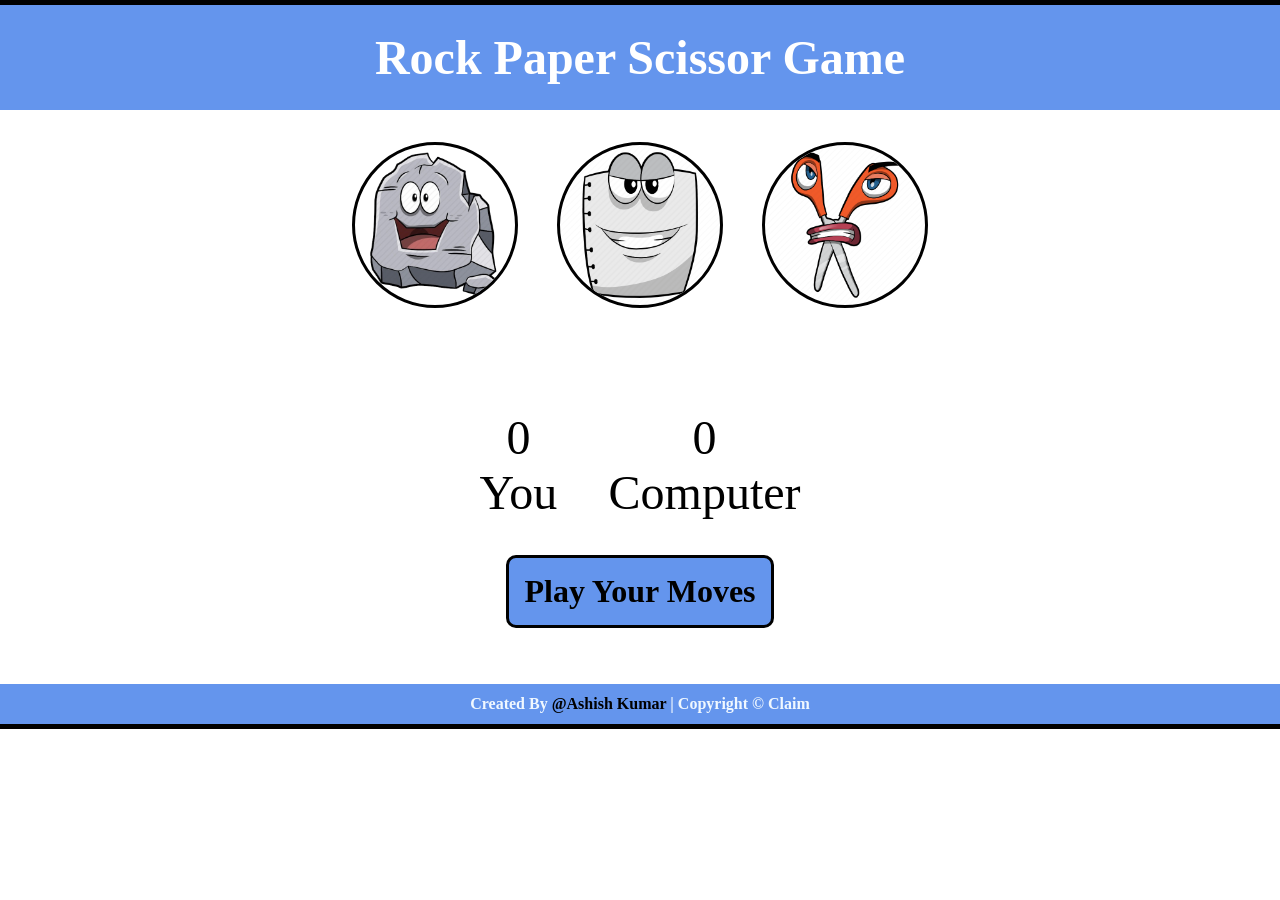
<file: game1/index.html>
<!DOCTYPE html>
<html lang="en">

<head>
    <meta charset="UTF-8">
    <meta name="viewport" content="width=device-width, initial-scale=1.0">
    <title>Game 1</title>
    <link rel="stylesheet" href="game1.css">
</head>

<body>
    <h1>Rock Paper Scissor Game</h1>
    <div class="choices">
        <div class="choice" id="rock">
            <img src="rock.png">
        </div>
        <div class="choice" id="paper">
            <img src="paper.png">
        </div>
        <div     class="choice" id="scissor">
            <img src="scissor.png">
        </div>
    </div>
    <div class="score-board">
        <div class="score">
            <p id="userscore">0</p>
            <p>You</p>
        </div>
        <div class="score">
            <p id="comscore">0</p>
            <p>Computer</p>
        </div>
    </div>
    <div class="msg-container">
        <p id="msg">Play Your Moves</p>
    </div>
    <footer>
        <div>Created By <a href="#">@Ashish Kumar</a> | Copyright &copy; Claim</div>
    </footer>
</body>
<script src="game1.js"></script>

</html>
</file>
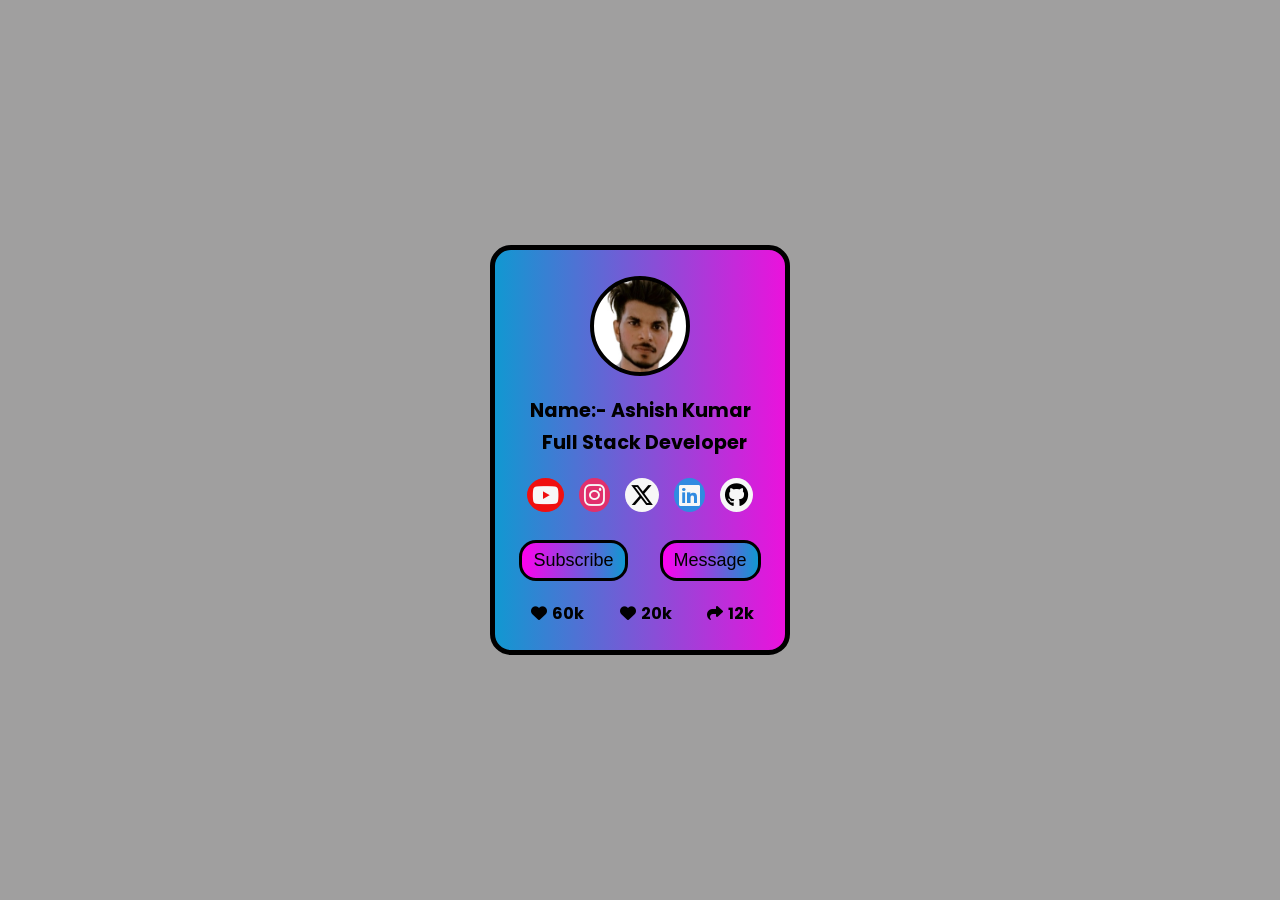
<file: project2/index.html>
<!DOCTYPE html>
<html lang="en">

<head>
    <meta charset="UTF-8">
    <meta name="viewport" content="width=device-width, initial-scale=1.0">
    <link rel="shortcut icon" href="favicon.ico" type="image/x-icon">
    <link rel="stylesheet" href="style.css">
    <link rel="stylesheet" href="https://cdnjs.cloudflare.com/ajax/libs/font-awesome/6.6.0/css/all.min.css"
        integrity="sha512-Kc323vGBEqzTmouAECnVceyQqyqdsSiqLQISBL29aUW4U/M7pSPA/gEUZQqv1cwx4OnYxTxve5UMg5GT6L4JJg=="
        crossorigin="anonymous" referrerpolicy="no-referrer" />
    <link rel="preconnect" href="https://fonts.googleapis.com">
    <link rel="preconnect" href="https://fonts.gstatic.com" crossorigin>
    <link
        href="https://fonts.googleapis.com/css2?family=Poppins:ital,wght@0,100;0,200;0,300;0,400;0,500;0,600;0,700;0,800;0,900;1,100;1,200;1,300;1,400;1,500;1,600;1,700;1,800;1,900&display=swap"
        rel="stylesheet">
    <title>Profile Card (Ashish Kumar )</title>
</head>

<body>
    <div class="profile-card">
        <div class="class1" id="id1">
            <div class="photo"></div>
            <pre>Name:- Ashish Kumar
   Full Stack Developer</pre>
            <div class="social-link">
                <a style="color: #f7f7f7;" href="https://www.youtube.com/@Ashish78754" target="_blank"><i
                        class="fa-brands fa-youtube" style="background-color: #f00f0f"></i></a>
                <a style="color: #f7f7f7;"
                    href="https://www.instagram.com/ashish_prajapati_777/profilecard/?igsh=MTMzcnM3eDAxb3UwYg%3D%3D"
                    target="_blank"><i class="fa-brands fa-instagram" style="background-color: #e1306c"></i></a>
                <a style="color: black;" href="https://x.com/ashish___777" target="_blank"><i
                        class="fa-brands fa-x-twitter" style="background-color: #f7f7f7"></i></a>
                <a style="color: #f7f7f7;" href="https://www.linkedin.com/in/ashish-kumar78754" target="_blank"><i
                        class="fa-brands fa-linkedin" style="background-color: #308be1"></i></a>
                <a style="color: black;" href="https://github.com/ashish78754" target="_blank"><i
                        class="fa-brands fa-github" style="background-color:  #f7f7f7"></i></a>
            </div>
            <div class="button">
                <button type="submit">Subscribe</button>
                <button type="submit">Message</button>
            </div>
            <div class="LCS">
                <div><i class="fa-solid fa-heart"></i><span>60k</span></div>
                <div><i class="fa-solid fa-heart"></i><span>20k</span></div>
                <div><i class="fa-solid fa-share"></i><span>12k</span></div>
            </div>
        </div>
    </div>

</body>

</html>
</file>
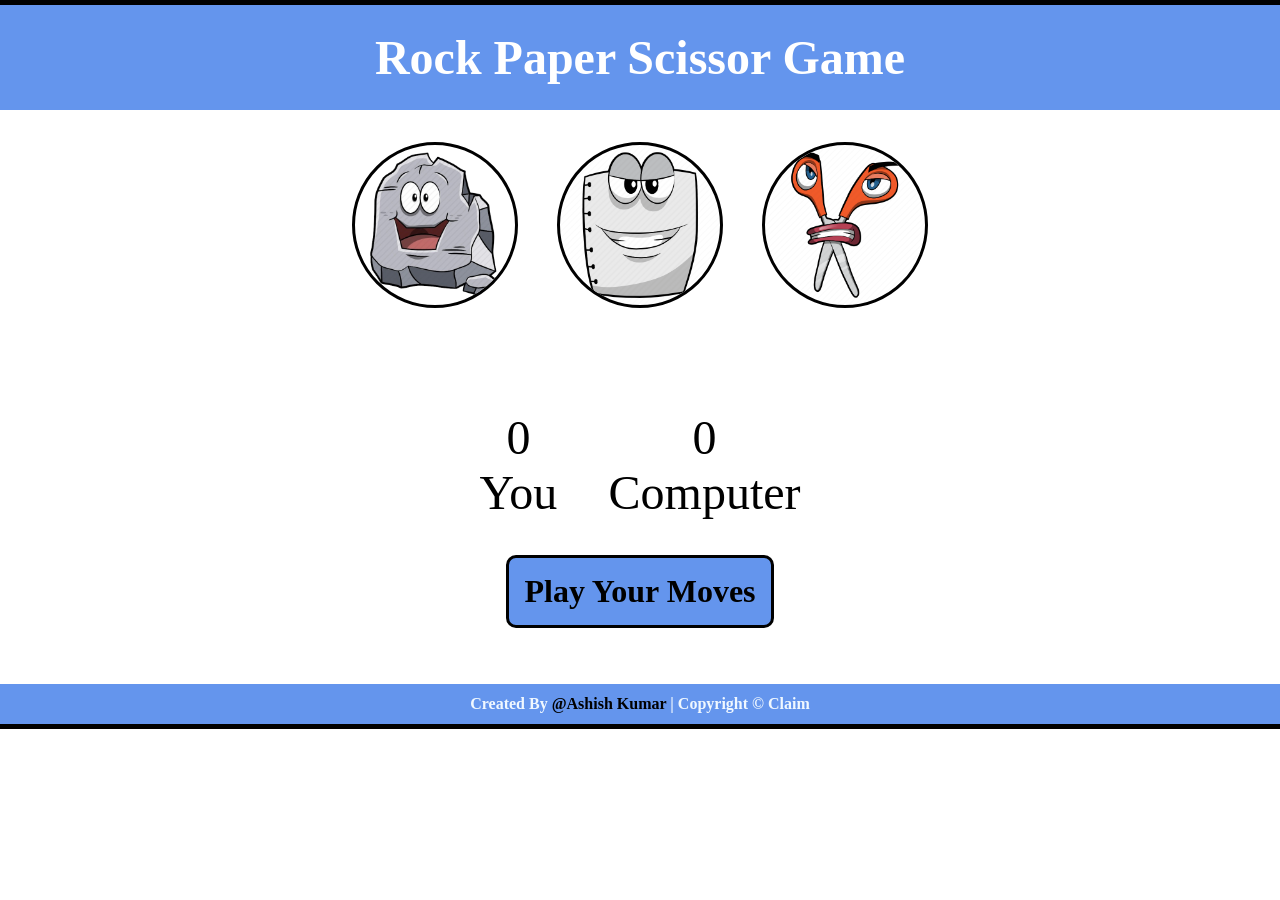
<file: game1/game1.html>
<!DOCTYPE html>
<html lang="en">

<head>
    <meta charset="UTF-8">
    <meta name="viewport" content="width=device-width, initial-scale=1.0">
    <title>Game 1</title>
    <link rel="stylesheet" href="game1.css">
</head>

<body>
    <h1>Rock Paper Scissor Game</h1>
    <div class="choices">
        <div class="choice" id="rock">
            <img src="rock.png">
        </div>
        <div class="choice" id="paper">
            <img src="paper.png">
        </div>
        <div     class="choice" id="scissor">
            <img src="scissor.png">
        </div>
    </div>
    <div class="score-board">
        <div class="score">
            <p id="userscore">0</p>
            <p>You</p>
        </div>
        <div class="score">
            <p id="comscore">0</p>
            <p>Computer</p>
        </div>
    </div>
    <div class="msg-container">
        <p id="msg">Play Your Moves</p>
    </div>
    <footer>
        <div>Created By <a href="#">@Ashish Kumar</a> | Copyright &copy; Claim</div>
    </footer>
</body>
<script src="game1.js"></script>

</html>
</file>
<file: game1/game1.css>
*{
    margin: 0;
    padding: 0;
    text-align: center;
}

body{
    border-top: 5px solid black;
    border-bottom:  5px solid black;
}

h1{
    background-color: cornflowerblue;
    font-size: 3rem;
    text-align: center;
    padding: 25px;
    font-weight:bolder;
    color: white;
}

.choices{
    display: flex;
    justify-content: center;
    margin: 10px;
    padding: 20px;
    gap: 35px;
}

.choice{
    height: 130px;
  width: 130px;
  border-radius: 50%;
  display: flex;
  justify-content: center;
  align-items: center;
  padding: 20px;
}

img{
    width: 160px;
    height: 160px;
    border: 3px solid black;
    border-radius: 50%;
    object-fit: cover; 
}


.choice:hover{
    background-color: yellowgreen;
    opacity: 85%;
    cursor: pointer;
}


.score-board{
    display: flex;
    margin: 80px auto 35px;
    text-align: center;
    justify-content: center;
    font-size: 2rem;
}

.score{
    padding: 0% 2%;
    font-size: 3rem;
}

#msg{
    display: inline-block;
    font-size: 2rem;
    font-weight: bold;
    background-color: cornflowerblue;
    padding: 15px;
    border-radius: 10px;
    border: 3px solid black;
   
}

footer{
    margin-top: 4.35%;
    padding:11px;
    background-color: cornflowerblue;
    font-weight: bold;
    font-size: 1rem;
    color: aliceblue;
   
}
 
footer a{
    text-decoration: none;
    color: black;
}
</file>
<file: project2/style.css>
@import url('https://fonts.googleapis.com/css2?family=Poppins:ital,wght@0,100;0,200;0,300;0,400;0,500;0,600;0,700;0,800;0,900;1,100;1,200;1,300;1,400;1,500;1,600;1,700;1,800;1,900&display=swap');

* {
    margin: 0px;
    padding: 0px;
    box-sizing: border-box;
}

body {
    background-color: rgba(141, 140, 140, 0.83);
}

.profile-card {
    display: flex;
    height: 100vh;
    width: 100vw;
    justify-content: center;
    align-items: center;
}

.class1 {
    padding: 15px 0px 15px 0px;
    display: flex;
    flex-direction: column;
    min-width: 300px;
    min-height: 410px;
    border: 5px solid black;
    border-radius: 21px;
    align-items: center;
    gap: 19px;
    background: linear-gradient(to right, rgb(17, 152, 209), rgba(241, 6, 225, 0.922));
}

.photo {
    width: 100px;
    height: 100px;
    background-image: url(1234.jpg);
    background-size: cover;
    border-radius: 50%;
    border: 4px solid black;
    margin-top: 11px;
}

pre {
    font: 1.2em poppins;
    font-weight: bold;
    line-height: 2rem;
}

.social-link {
    display: flex;
    gap: 15px;
    font-size: 1.5rem;
}

i {
    padding: 5px;
    border-radius: 50%;
}

.button {
    margin-top: 9px;
    display: flex;
    gap: 2rem;
}

button {
    font-size: large;
    padding: 7px 11px 7px 11px;
    border-radius: 17px;
    border-style: none;
    /* background-color: rgb(16, 144, 195); */
    background: linear-gradient(to right, rgb(255, 0, 238),rgb(17, 152, 209));
    border: 3px solid black;
    cursor: pointer;
}

.LCS {
    width: 100%;
    display: flex;
    justify-content: space-evenly;
}

span,
.bold {
    font-family: poppins;
    font-weight: bold;
}
</file>
